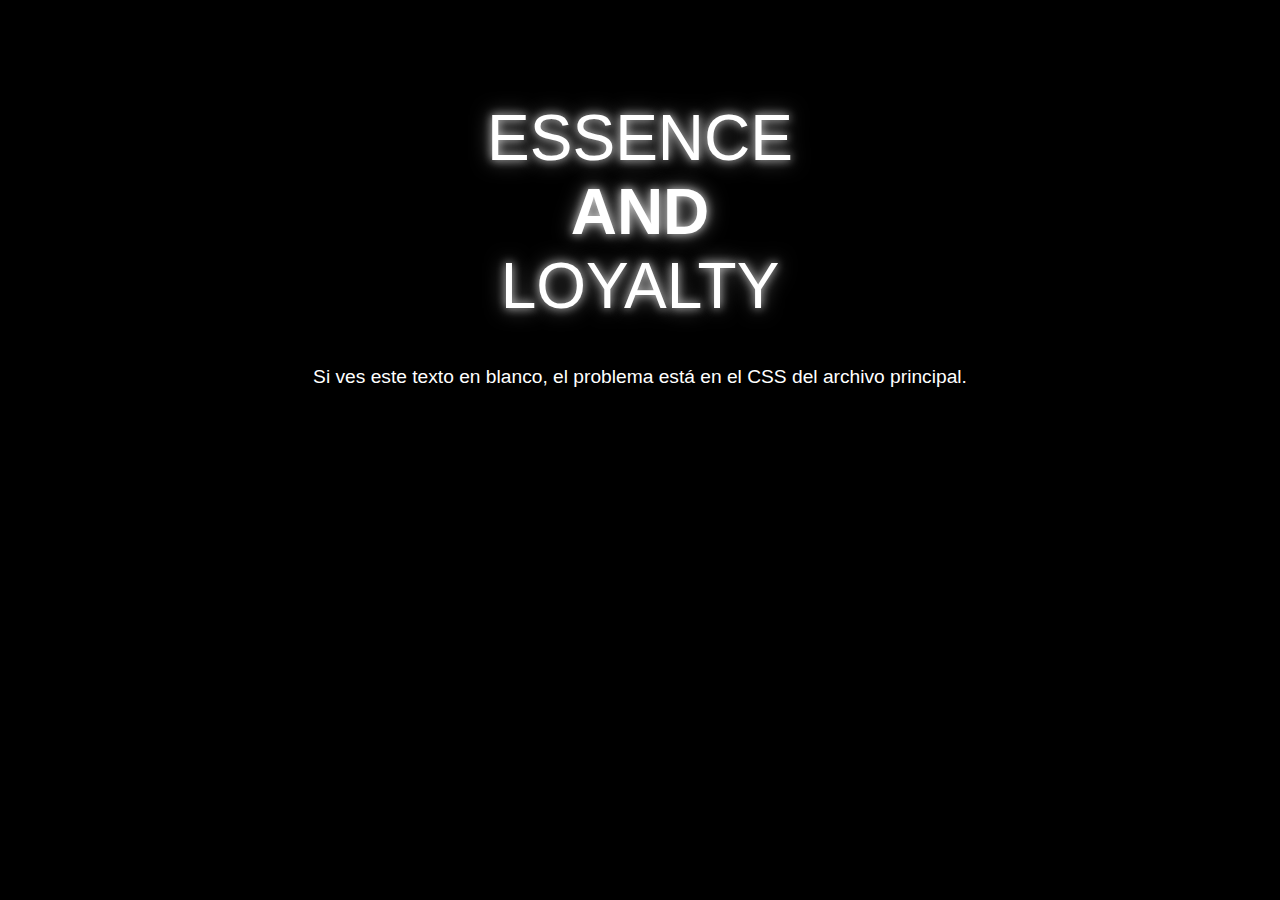
<file: test.html>
<!DOCTYPE html>
<html lang="es">
<head>
    <meta charset="UTF-8">
    <meta name="viewport" content="width=device-width, initial-scale=1.0">
    <title>Test Título Blanco</title>
    <style>
        body {
            background: #000000;
            color: #ffffff;
            font-family: Arial, sans-serif;
            padding: 50px;
        }
    </style>
</head>
<body>
    <h1 style="
        color: #ffffff !important;
        font-size: 4rem;
        font-weight: 300;
        text-align: center;
        text-shadow: 0 0 10px rgba(255, 255, 255, 0.8), 0 0 20px rgba(255, 255, 255, 0.5);
        opacity: 1;
        visibility: visible;
        display: block;
    ">
        <span style="color: #ffffff !important; display: block;">ESSENCE</span>
        <span style="color: #ffffff !important; display: block; font-weight: bold;">AND</span>
        <span style="color: #ffffff !important; display: block;">LOYALTY</span>
    </h1>
    
    <p style="color: #ffffff; text-align: center; font-size: 1.2rem;">
        Si ves este texto en blanco, el problema está en el CSS del archivo principal.
    </p>
</body>
</html>
</file>
